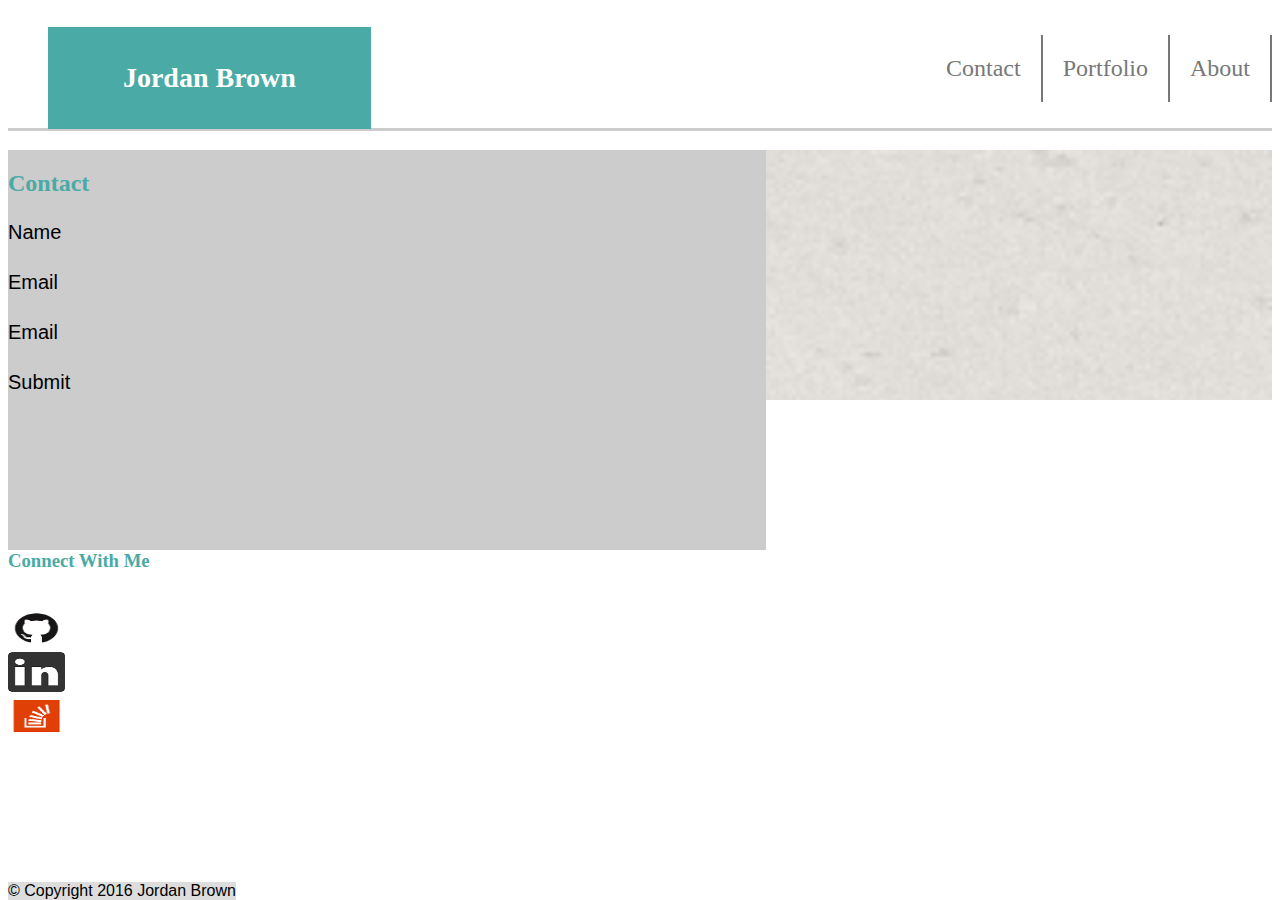
<file: contact.html>
<!doctype html>
<html lang="en-us">

<head>
	<title>Contact</title>

	<link rel="stylesheet" type="text/css" href="assets/css/style.css">
</head>

<header>
	
<h1>Jordan Brown</h1> 

<div class=Nav>

<ul class="navy"><li><a href="index.html" class="link-text">About</a></li>
	<li><a href="portfolio.html" class="link-text">Portfolio</a><li></li>

	<li><a href="contact.html" class="link-text ">Contact</a></li>
	</ul>

</div>
</header>


<div class="background">

<section class="left-box">

<h2>Contact</h2>
	
	<p class="contact">Name</p>

	<p class="contact">Email</p>

	<p class="contact">Email</p>

	<p class="submit">Submit</p>
</section>

<section class="right-box">
	<h3>Connect With Me</h3>
	<ul class="connect-2">
		
		<li>
		
		<a href="https://github.com/jordanbrown412"><img src="assets/images/github.png" alt="github" class="connect"></a>

		</li>

		<li>
		
		<a href="https://www.linkedin.com/in/jordan-brown-aa16a369/">
		
		<img src="assets/images/linkedin.png" alt="linkedin" class="connect"></a>
		</li>

		<li>

		<a href="https://stackoverflow.com/users/7514300/jordan-brown?tab=profile">
		
		<img src="assets/images/stackoverflow.png" alt="stack" class="connect"></a>
		</li>
	</ul>
</section>
</div>


<footer> © Copyright 2016 Jordan Brown</footer>

</html>
</file>
<file: assets/css/style.css>
header {background-color: #ffffff;
		width: 100%;
		height: 120px;
		border-bottom-style: solid;
		border-bottom-color: #cccccc;}

.Nav{text-align: center;
	font-size: 24px}
h1{float: left;
   margin-left: 40px;
   font-size: 28px;
   color: #ffffff;
   padding: 35px;
   background-color: #4aaaa5;
   width: 20%;
   text-align: center;
	}
footer{font-family: Arial, "Helvetica Neue", 
		Helvetica, sans-serif;
		background-color: #dddddd;
		width: 100%
		text-align: center;
		bottom: 0;
		position: absolute;}

.navy{list-style-type: none;
	margin: 0;
	padding: 50px;
	display: inline;}
.link-text{float: right;
			text-decoration: none;
			color: #777777;
			padding: 20px;
			border-right-style: solid;
			border-right-width: 2px;}
.background{background-image: url(../images/cork-wallet.png);
			background-size: cover; }

.left-box{
width: 60%;
height: 400px;
background-color: #cccccc;
box-sizing: border-box;
float: left;}

.image-float{float: left;
			height:150px;
			width: 30%;
			padding-right: 10px;
			}

.right-box{width: 30%;
			height: 250px;
			box-sizing: border-box;
		}

h2{color: #4aaaa5;}
h3{color: #4aaaa5;}

p{font-family: Arial, "Helvetica Neue", Helvetica, sans-serif;
	font-size: 20px;
	line-height: 1.5;}

.connect{height: 40px;
width:15%;}

.connect-2{display: inline;
			list-style-type: none;}
</file>
